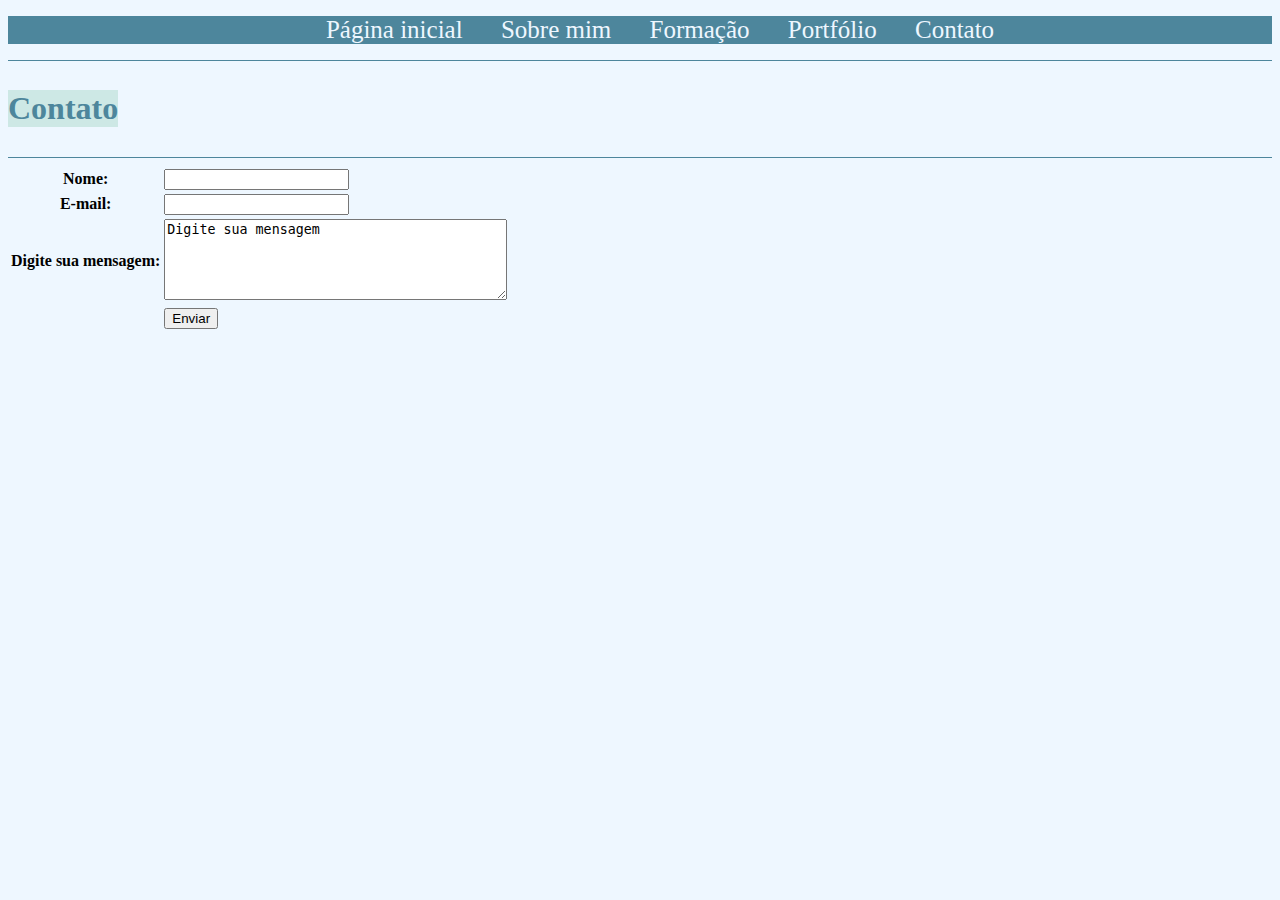
<file: contato.html>
<!DOCTYPE html>
<html lang="en">
<head>
    <meta charset="UTF-8">
    <meta name="viewport" content="width=device-width, initial-scale=1.0">
    <title>Atividade Uninter - Contato</title>
    <link rel="stylesheet" href="./style.css">
</head>
<body>
    <header>
        <nav>
            <ul>
                <li>
                    <a href="./index.html">Página inicial</a>
                </li>
                <li>
                    <a href="./sobremim.html">Sobre mim</a>
                </li>
                <li>
                    <a href="./formacao.html">Formação</a>
                </li>
                <li>
                    <a href="./portfolio.html">Portfólio</a>
                </li>
                <li>
                    <a href="./contato.html">Contato</a>
                </li>
            </ul>
        </nav>
    </header>
    <hr>
    <h1>Contato</h1>
    <hr>   
    <form action="" method="">
        <table>
            <tr>
                <th><label for="nome">Nome:</label></th>
                <td><input type="text" name="nome" id="nome"></td>
            </tr>
            <tr>
                <th><label for="email">E-mail:</label></th>
                <td><input type="email" name="email" id="email"></td>
            </tr>
            <tr>
                <th><label for="msg">Digite sua mensagem:</label></th>
                <td><textarea name="msg" rows="5" cols="40">Digite sua mensagem</textarea></td>
            </tr>
            <tr>
                <td></td>
                <td> <button>Enviar</button></td> 
            </tr>
        </table>
    </form>       
   <!-- Opção de form utilizada inicialmente, mas alterada para a forma feita pela professora
    <form>
        <label for="nome">Nome:</label><input type="text"><br><br>
        <label for="email">Email:</label><input type="text"><br><br>
        <label for="msg">Mensagem:</label><textarea id="msg">"Digite sua mensagem"</textarea><br>
        <button>Enviar</button>       
    </form>-->
</body>
</html>
</file>
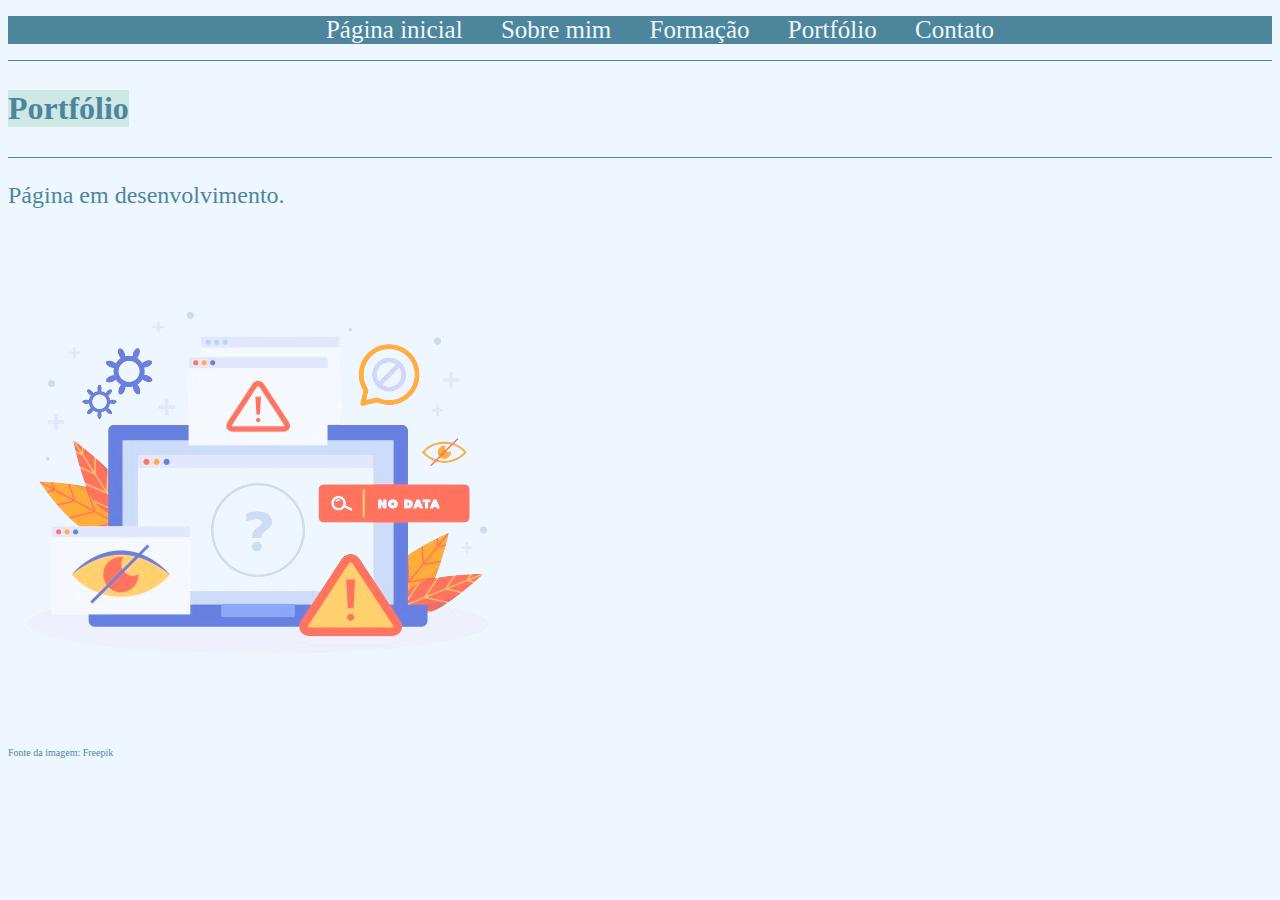
<file: portfolio.html>
<!DOCTYPE html>
<html lang="en">
<head>
    <meta charset="UTF-8">
    <meta name="viewport" content="width=device-width, initial-scale=1.0">
    <title>Atividade Uninter - Portfólio</title>
    <link rel="stylesheet" href="./style.css">
</head>
<body>
    <header>
        <nav>
            <ul>
                <li>
                    <a href="./index.html">Página inicial</a>
                </li>
                <li>
                    <a href="./sobremim.html">Sobre mim</a>
                </li>
                <li>
                    <a href="./formacao.html">Formação</a>
                </li>
                <li>
                    <a href="./portfolio.html">Portfólio</a>
                </li>
                <li>
                    <a href="./contato.html">Contato</a>
                </li>
            </ul>
        </nav>
    </header>
    <hr>
    <h1>Portfólio</h1>
    <hr>
    <p>Página em desenvolvimento.</p>
    <img src="./img/erro.png" alt="tela de computador com imagens de atenção e erro">
    <p class="legenda">Fonte da imagem: Freepik</p>
</body>
</html>
</file>
<file: style.css>
body {
    background-color: #EEF7FF;
}

nav { /*Estilização do menu*/    
    background-color: #4D869C;
}

ul { /*Estilização do menu*/    
    text-align: center;           
}

li { /*Estilização do menu*/    
    display: inline;
    font-size: 25px;
}

a { /*Estilização do menu*/    
    color: #EEF7FF;
    text-align: center;
    padding: 14px 16px;
    text-decoration: none; /*Remoção das linhas inferiores dos links*/
}

#divindex { /*Criação de div para englobar os elementos h1 e h2*/
    color: #4D869C;
    background-color: #CDE8E5;
    text-align: center;
    padding-top: 1%;
    padding-bottom: 1%;
    font-size: 25px;         
}   

hr {
    border: none;
    background-color: #4D869C;
    height: 1px;
}

h1 {
    color: #4D869C;
    background-color: #CDE8E5;
    display: inline-block;
}

h2 {
    color: #4D869C;
}

p {
    color: #4D869C;
    font-size: x-large;
}

.legenda {
    color: #4D869C;
    font-size: x-small;
}

#msg{
    width: 400px; 
    height: 100px;
}
</file>
